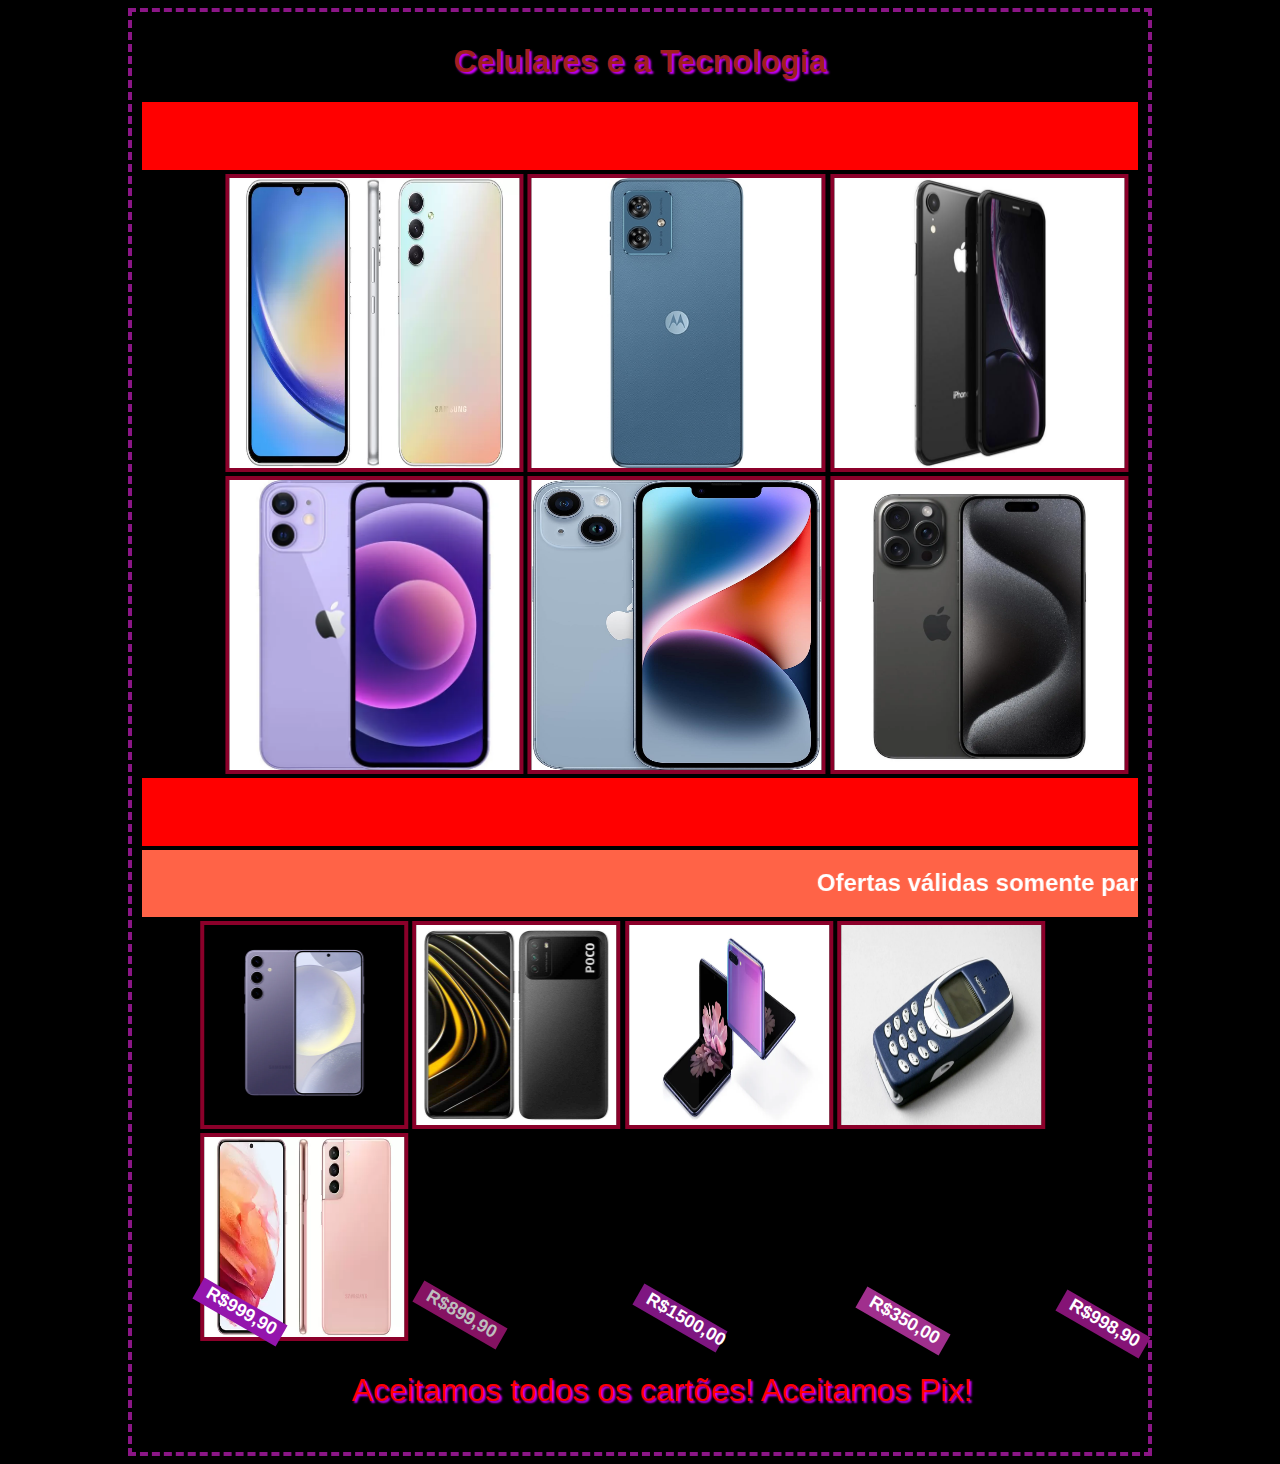
<file: Front-End-main/Celular/index.html>
<!DOCTYPE html>
<html lang="pt-br">
<head>
    <meta charset="UTF-8">
    <meta name="viewport" content="width=device-width, initial-scale=1.0">
    <title>Página Celular</title>
    <style>
        body{
            background-color: #000000;
            margin-left: 10%;
            margin-right: 10%;
            border: 4px dashed rgb(139, 22, 134);
            padding: 10px 10px 10px 10px;
            font-family: sans-serif;
            }
        h1{color: rgb(161, 31, 31); text-shadow: 2px 2px 2px rgb(204, 0, 255)}
        h2{color: white; }
        img{color: rgb(112, 28, 129); border: 4px solid #8b002a; transform: translateX(28%); }
        h2.borda1{background: rgb(148, 21, 173);
                 color: #FFF;
                 padding-left: 10px;
                 padding-right: 10px;
                 margin-bottom: 10px;
                 font-size: 18px;
                 width: 76px;
                 height: 24px;
                 text-align: middle;
                 transform: rotate(30deg);
                 margin-top: -45px;
                 margin-left: 50px;
                 }
        h2.borda2{background: rgb(133, 18, 98);
                 color: #bebebe;
                 padding-left: 10px;
                 padding-right: 10px;
                 margin-bottom: 10px;
                 font-size: 18px;
                 width: 76px;
                 height: 24px;
                 text-align: middle;
                 transform: rotate(30deg);
                 margin-top: -31px;
                 margin-left: 270px;
                 }
        h2.borda3{background: rgb(126, 22, 129);
                 color: #ffffff;
                 padding-left: 10px;
                 padding-right: 10px;
                 margin-bottom: 10px;
                 font-size: 18px;
                 width: 76px;
                 height: 24px;
                 text-align: middle;
                 transform: rotate(30deg);
                 margin-top: -31px;
                 margin-left: 490px;
                 }
        h2.borda4{background: rgb(160, 47, 141);
                 color: #FFF;
                 padding-left: 10px;
                 padding-right: 10px;
                 margin-bottom: 10px;
                 font-size: 18px;
                 width: 76px;
                 height: 24px;
                 text-align: middle;
                 transform: rotate(30deg);
                 margin-top: -31px;
                 margin-left: 713px;
                 }
        h2.borda5{background: rgb(133, 20, 118);
                 color: #FFF;
                 padding-left: 10px;
                 padding-right: 10px;
                 margin-bottom: 10px;
                 font-size: 18px;
                 width: 76px;
                 height: 24px;
                 text-align: middle;
                 transform: rotate(30deg);
                 margin-top: -31px;
                 margin-left: 913px;
                 }
      .rodapé {width: 1040px; height: 70px; margin-top: 36px; font-size: 32px;
                text-align: center; color:red;text-shadow: 2px 2px 2px rgb(204, 0, 255)
                }
    </style>
</head>
<body>
    <h1 align="center">Celulares e a Tecnologia</h1>
    <marquee bgcolor="red" behavior="scroll">
        <h2 align="center">Conheça as Marcas de celulares mais vendidos no mercado do ano de 2024!</h2>
    </marquee>
        <img src="celular1.jpg" width="290" height="290">
        <img src="celular2.jpg" width="290" height="290">
        <img src="celular3.jpg" width="290" height="290">
        <img src="celular4.jpg" width="290" height="290">
        <img src="celular5.jpg" width="290" height="290">
        <img src="celular6.jpg" width="290" height="290">
    <marquee bgcolor="red" behavior="slide">
        <h2 align="center">Confira os Melhores preços!</h2>
    </marquee>
    <marquee bgcolor="#FF6347" behavior="alternate" direction="left">
        <h2 align="center">Ofertas válidas somente para o mês de Abril!</h2>
    </marquee>
        <img src="celular7.jpg" width="200" height="200">
        <img src="celular8.jpg" width="200" height="200">
        <img src="celular9.jpg" width="200" height="200">
        <img src="celular10.jpg" width="200" height="200">
        <img src="celular11.jpg" width="200" height="200">
    <h2 class="borda1">R$999,90</h2>
    <h2 class="borda2">R$899,90</h2>
    <h2 class="borda3">R$1500,00</h2>
    <h2 class="borda4">R$350,00</h2>
    <h2 class="borda5">R$998,90</h2>
    <div class="rodapé">Aceitamos todos os cartões! Aceitamos Pix!</div>
   
</body>
</html>
</file>
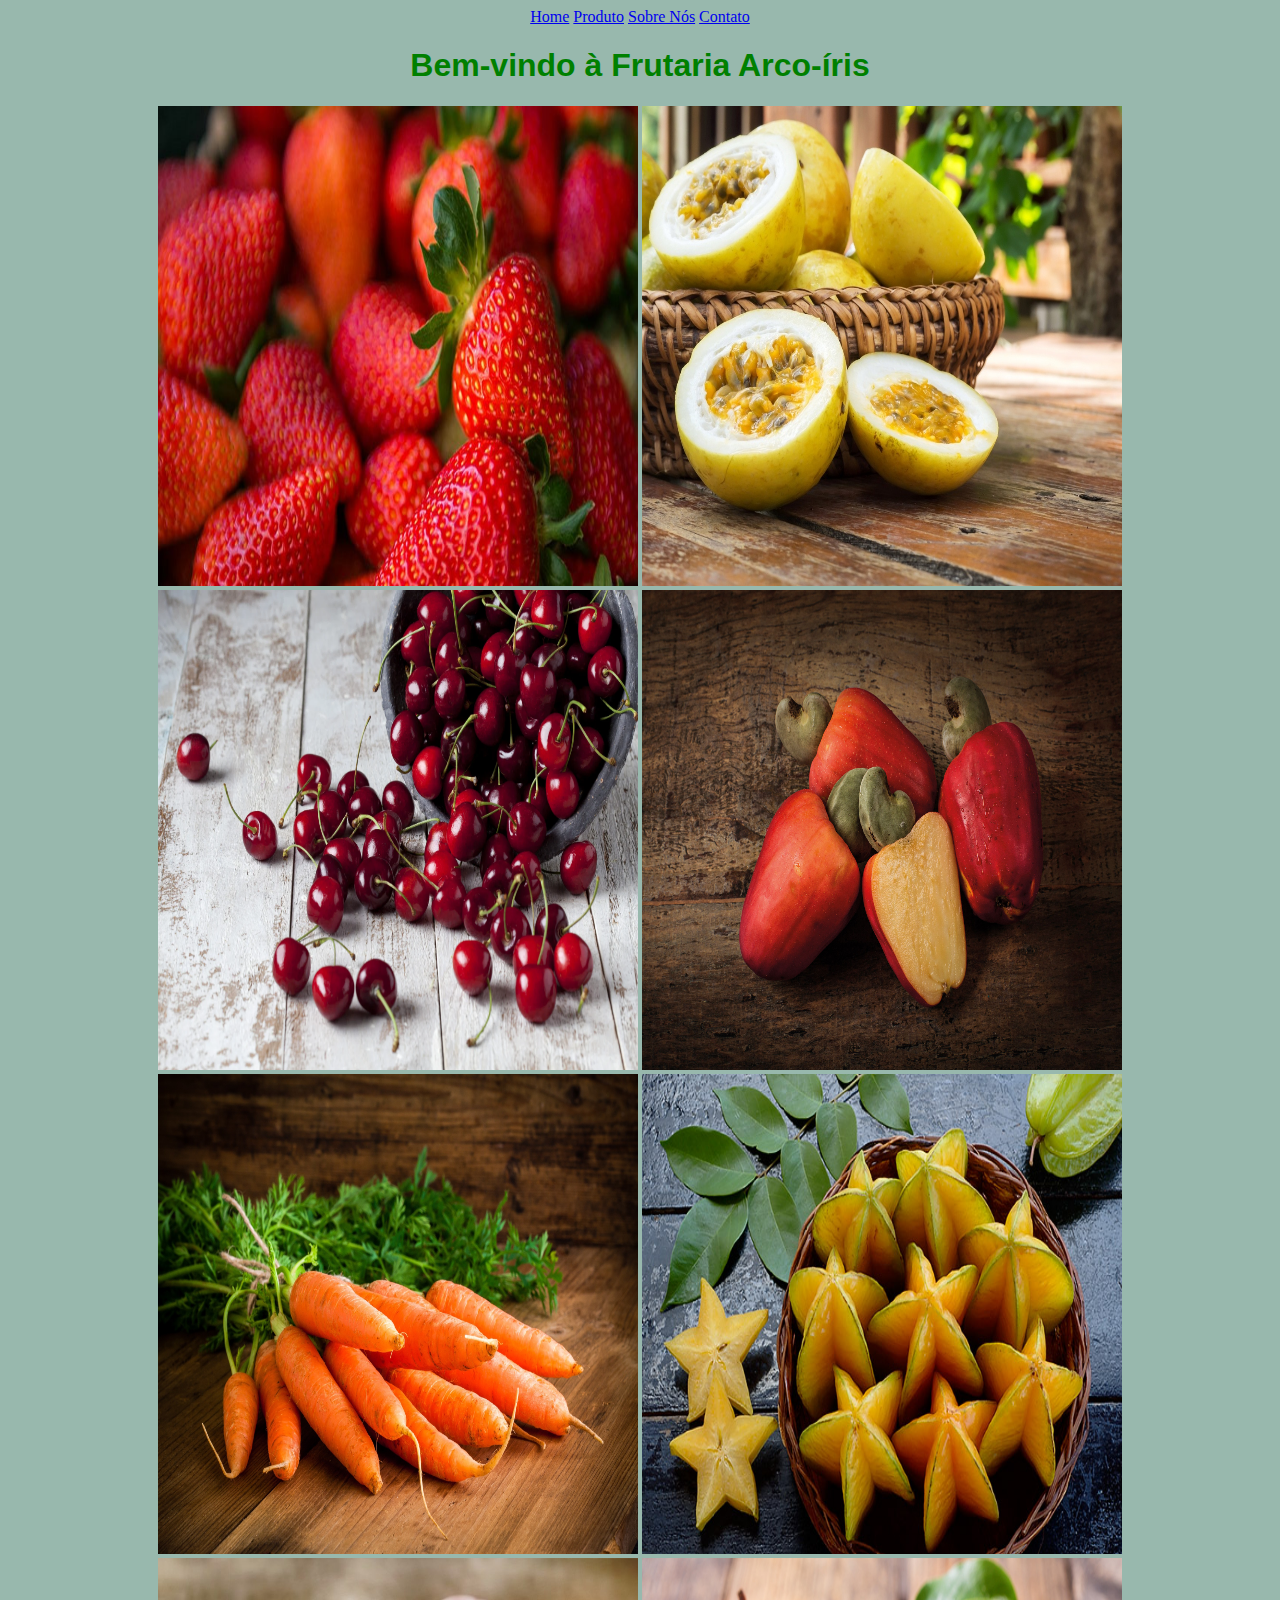
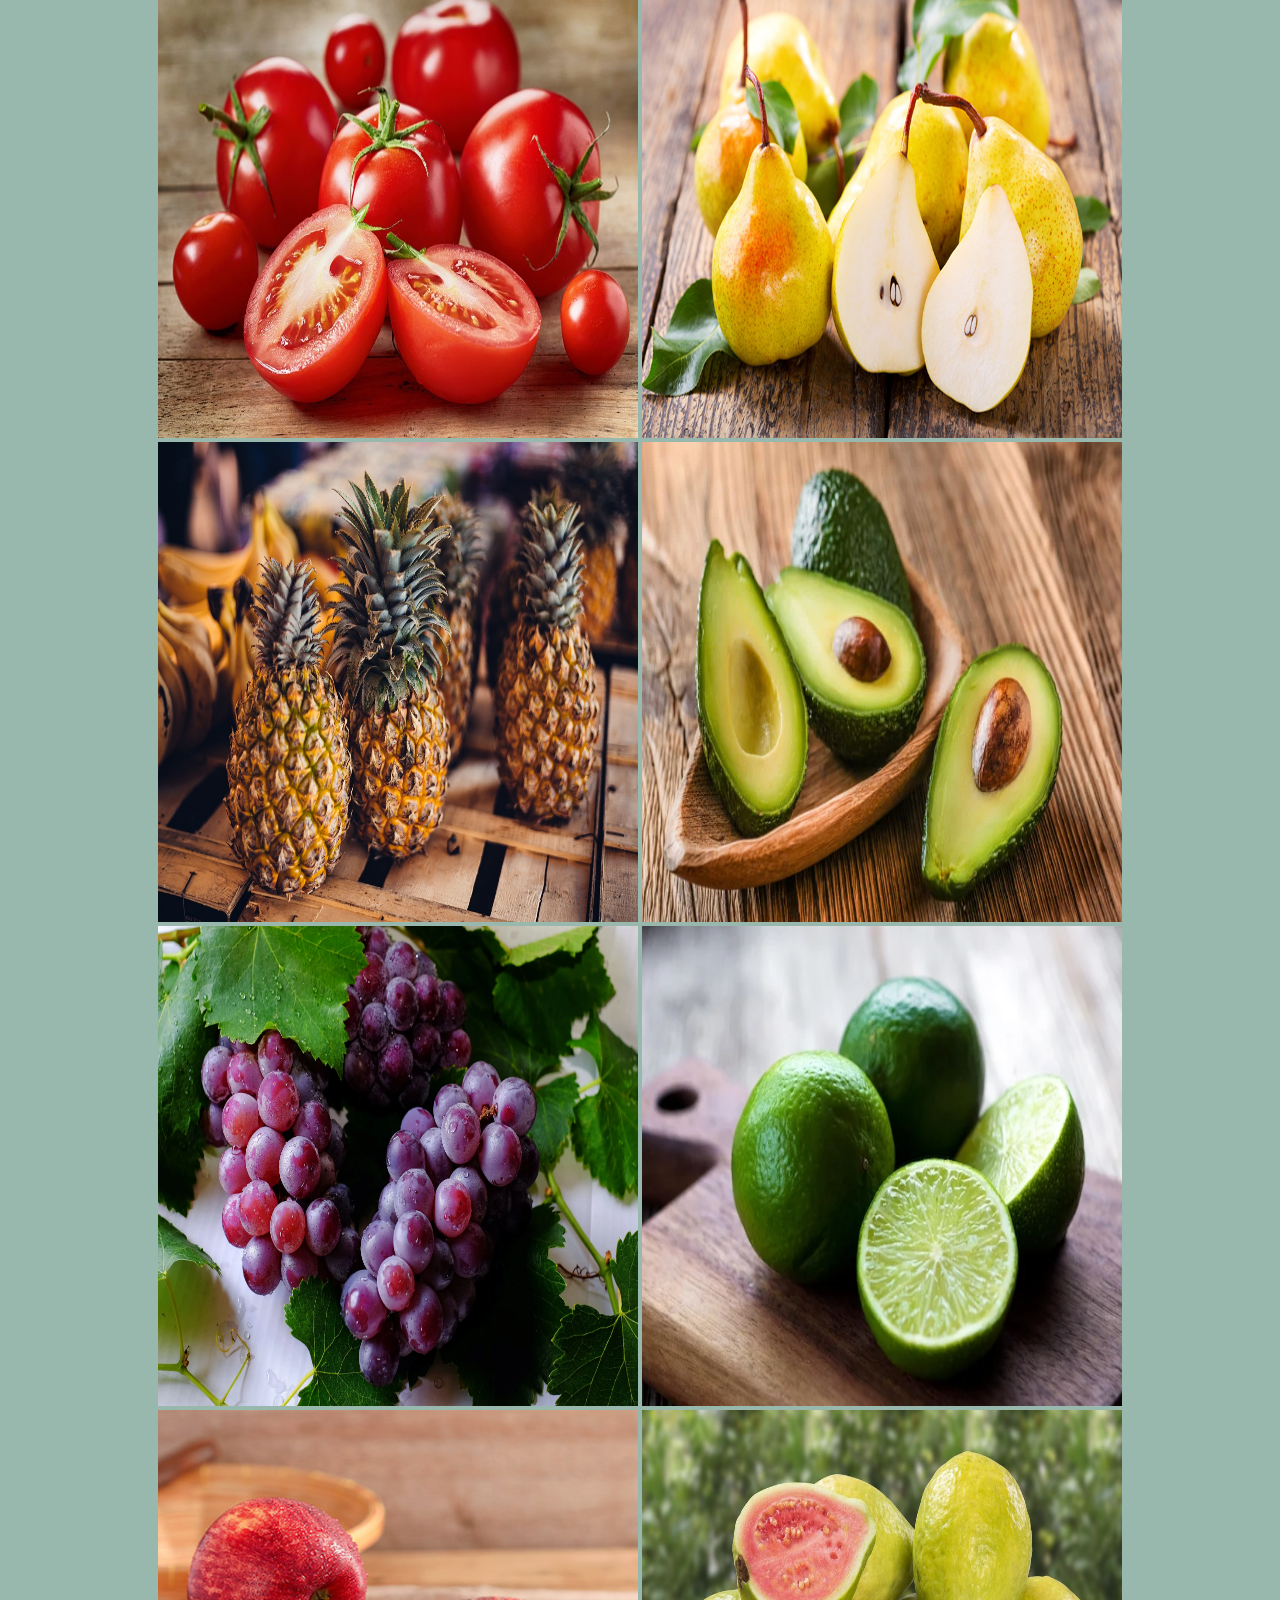
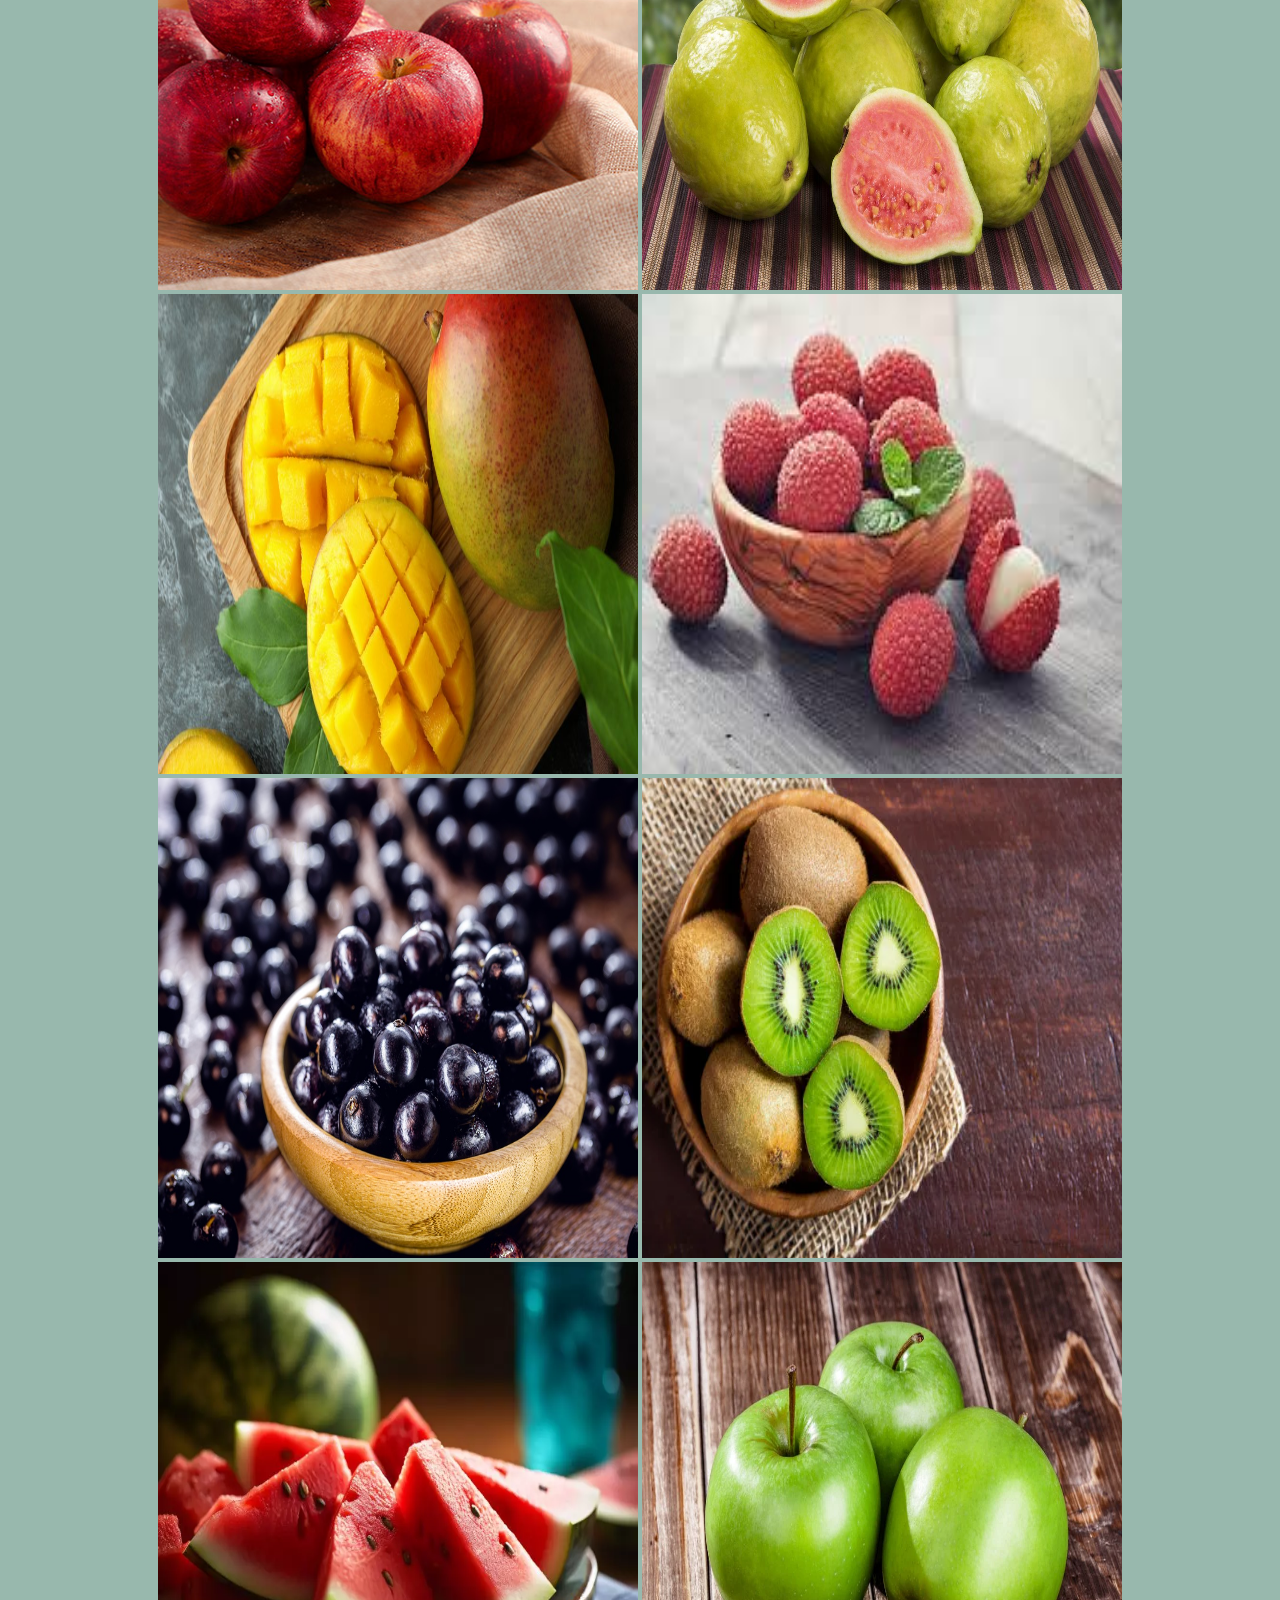
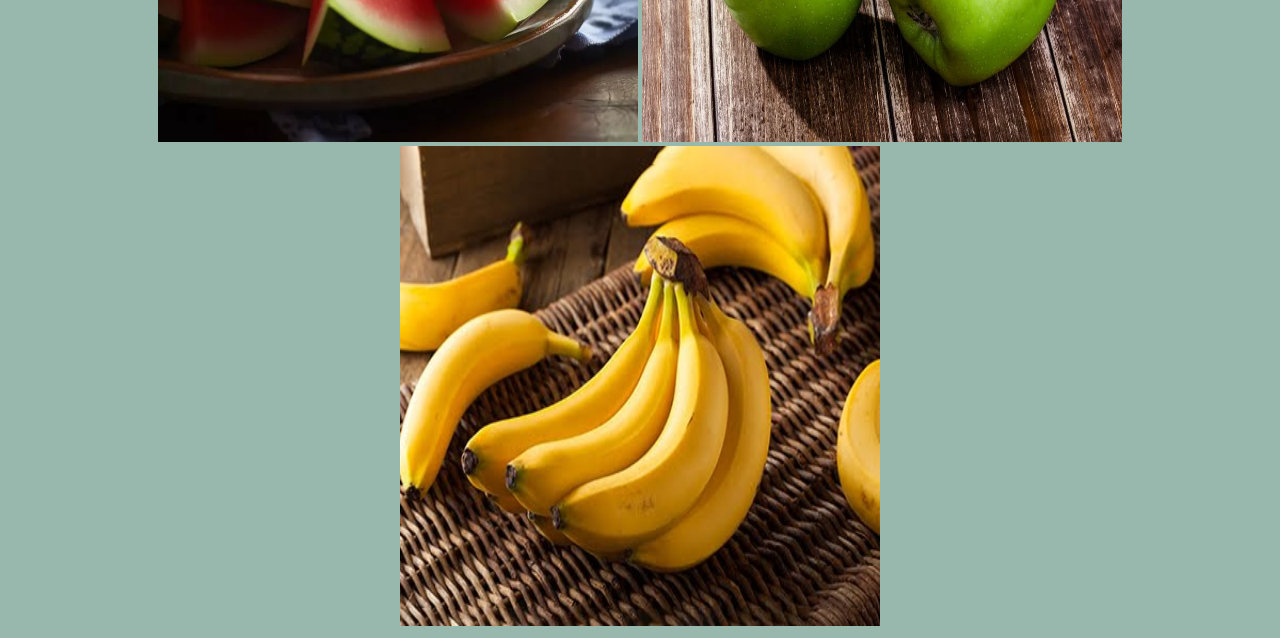
<file: Front-End-main/Frutaria/index.html>
<!DOCTYPE html>
<html lang="pt-br">
<head>
    <meta charset="UTF-8">
    <meta name="viewport" content="width=device-width, initial-scale=1.0">
    <title>Frutaria</title>
    <link rel="stylesheet" href="style.css">
</head>
<body>
    <a href="index.html">Home</a>
    <a href="produto.html">Produto</a>
    <a href="sobrenos.html">Sobre Nós</a>
    <a href="contato.html">Contato</a>
    <h1>Bem-vindo à Frutaria Arco-íris</h1>
    <img src="img1.jpg">
    <img src="img2.jpg">
    <img src="img3.jpg">
    <img src="img4.jpg">
    <img src="img5.jpg">
    <img src="img6.jpg">
    <img src="img7.jpg">
    <img src="img8.jpg">
    <img src="img9.jpg">
    <img src="img10.jpg">
    <img src="img11.jpg">
    <img src="img12.jpg">
    <img src="img13.jpg">
    <img src="img14.jpg">
    <img src="img15.jpg">
    <img src="img16.jpg"> 
    <img src="img17.jpg">
    <img src="img18.jpg"> 
    <img src="img19.jpg">
    <img src="img20.jpg">
    <img src="img21.jpg"> 
    
    

</body>
</html>
</file>
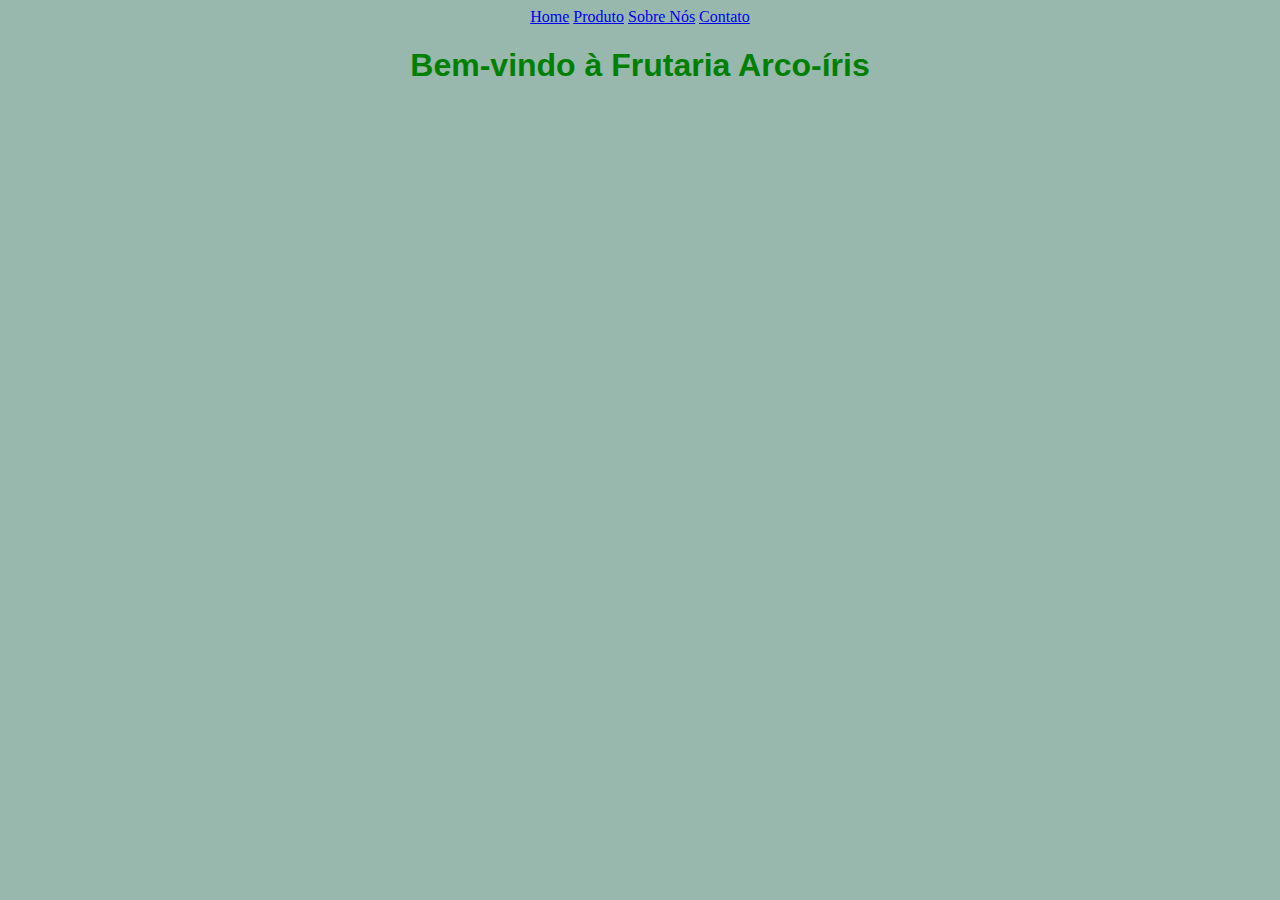
<file: Front-End-main/Frutaria/contato.html>
<!DOCTYPE html>
<html lang="pt-br">
<head>
    <meta charset="UTF-8">
    <meta name="viewport" content="width=device-width, initial-scale=1.0">
    <title>Frutaria</title>
    <link rel="stylesheet" href="style.css">

</head>
<body>
    <a href="index.html">Home</a>
    <a href="produto.html">Produto</a>
    <a href="sobrenos.html">Sobre Nós</a>
    <a href="contato.html">Contato</a>
    <h1>Bem-vindo à Frutaria Arco-íris</h1>
    
</body>
</html>
</file>
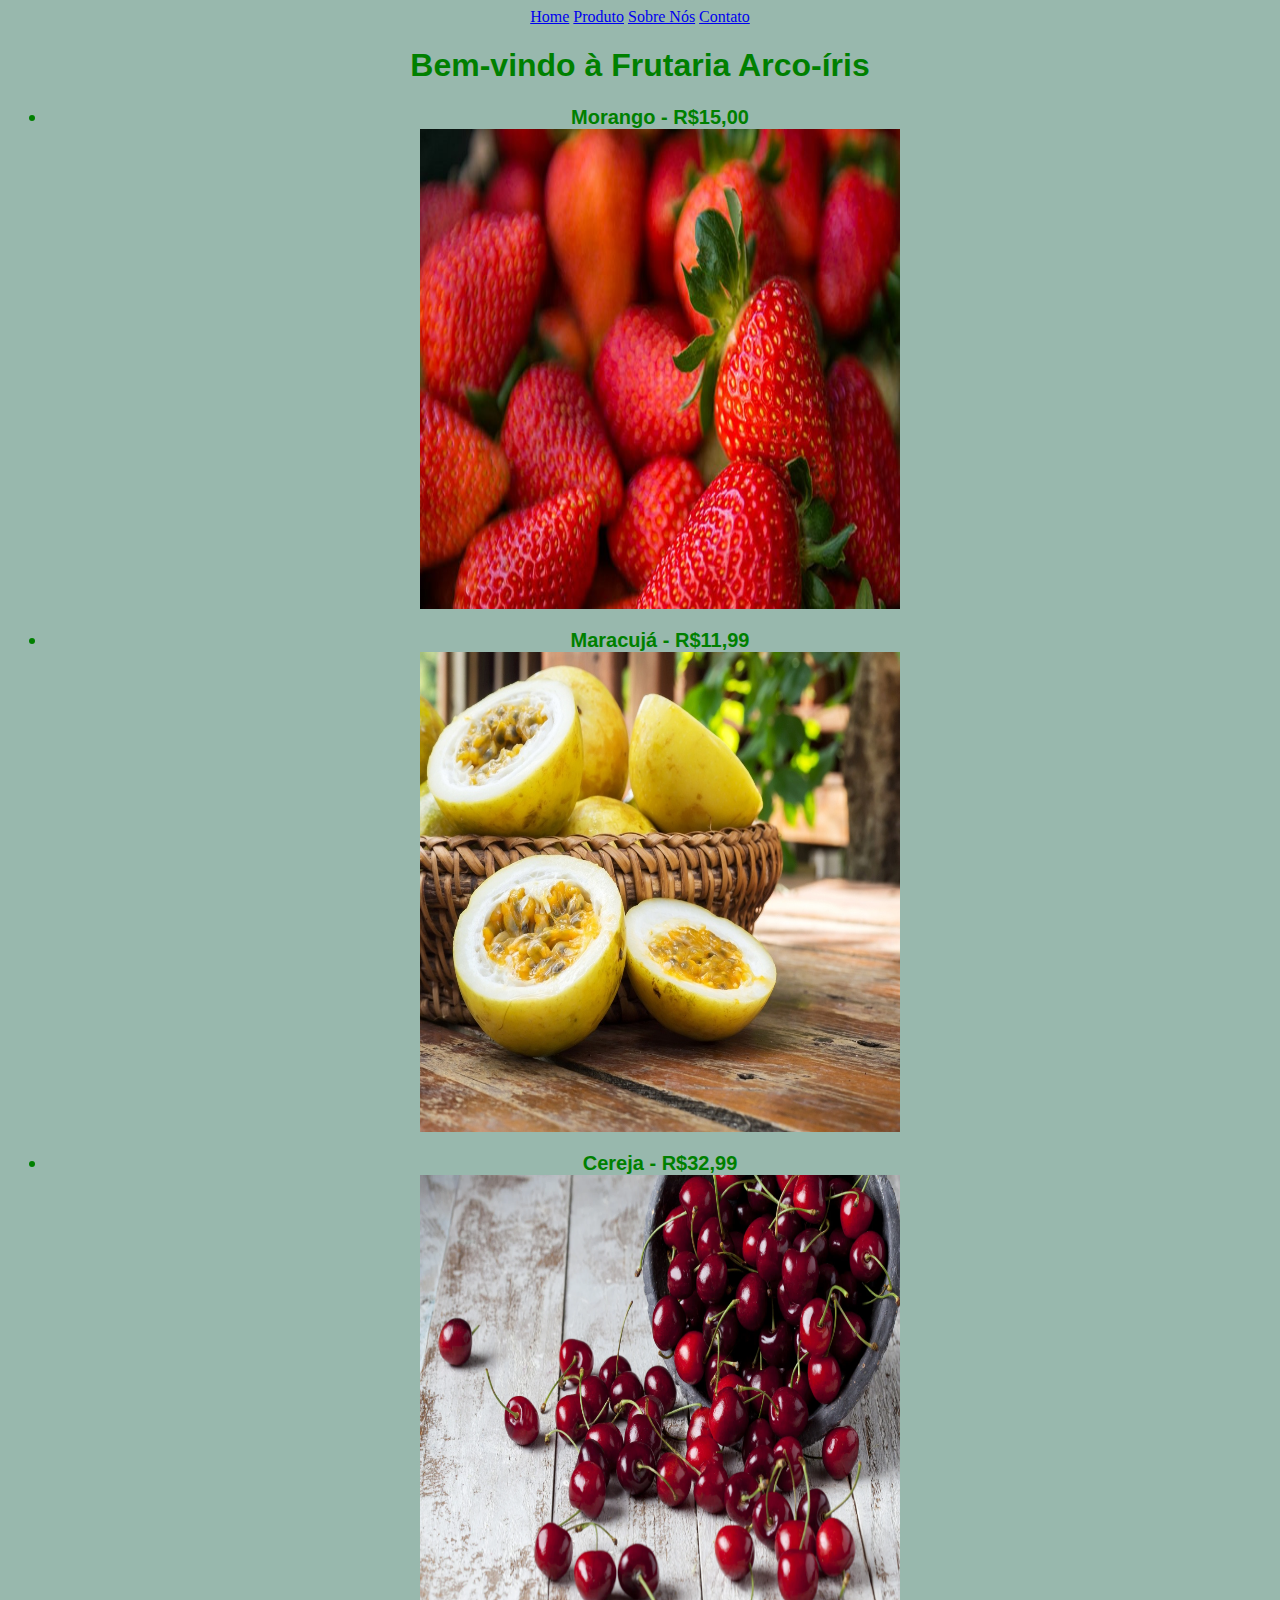
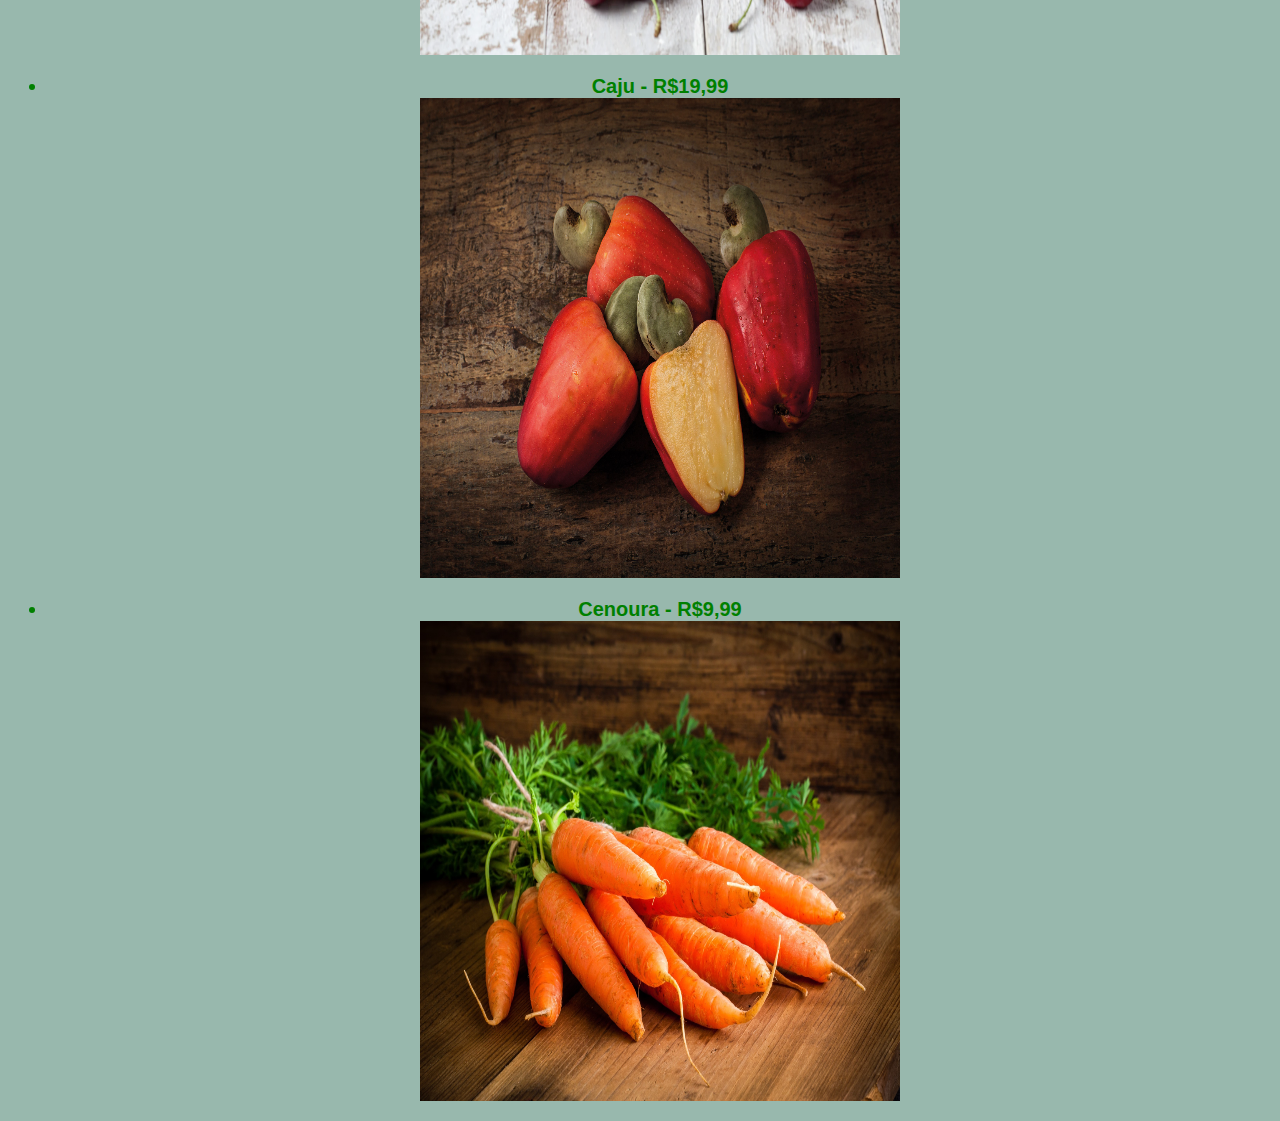
<file: Front-End-main/Frutaria/produto.html>
<!DOCTYPE html>
<html lang="pt-br">
<head>
    <meta charset="UTF-8">
    <meta name="viewport" content="width=device-width, initial-scale=1.0">
    <title>Frutaria</title>
    <link rel="stylesheet" href="style.css">
</head>
<body>
    <a href="index.html">Home</a>
    <a href="produto.html">Produto</a>
    <a href="sobrenos.html">Sobre Nós</a>
    <a href="contato.html">Contato</a>
    <h1>Bem-vindo à Frutaria Arco-íris</h1>
    <ul>
        <li>Morango - R$15,00</li> 
        <img src="img1.jpg" alt="imagem de morango">
               
    </ul>
    <ul><li>Maracujá - R$11,99</li> 
        <img src="img2.jpg" alt="imagem de Maracujá">
    </ul>
    
</ul>
<ul><li>Cereja - R$32,99</li> 
    <img src="img3.jpg" alt="imagem de Cereja">
</ul>
</ul>
<ul><li>Caju - R$19,99</li> 
    <img src="img4.jpg" alt="imagem de Caju">
</ul>

</ul>
<ul><li>Cenoura - R$9,99</li> 
    <img src="img5.jpg" alt="imagem de Cenoura">
</ul>



</body>
</html>
</file>
<file: Front-End-main/Frutaria/style.css>
body{
    background-color: rgb(152, 184, 173);
   text-align: center;
}
h1{
    color:#008000;
    font-family: Verdana, Geneva, Tahoma, sans-serif;
}
img{
    width: 480px;
    height: 480px;
}
li{
    color:#008000;
    font-family: 'Trebuchet MS', 'Lucida Sans Unicode', 'Lucida Grande', 'Lucida Sans', Arial, sans-serif;
    font-size: 20px;
    font-weight: bold;
}
h2{
    color:#008000;
    font-family: Verdana, Geneva, Tahoma, sans-serif;
} 

p{
    text-align: center;
    font-size: 18px;
    font-family: Verdana, Geneva, Tahoma, sans-serif;
    font-size: 1.2em; line-height: 2em (o mesmo que 150%);
}
</file>
